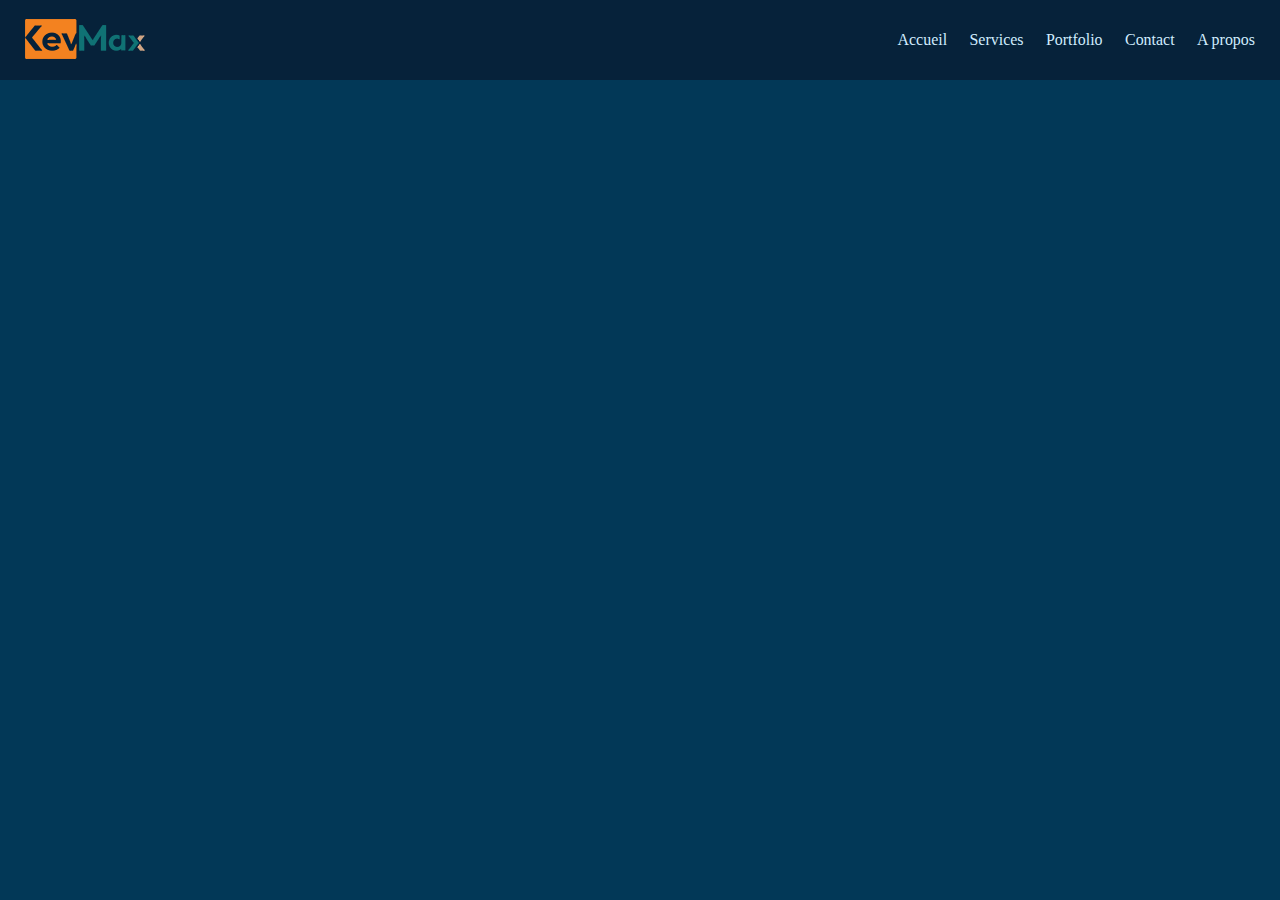
<file: HTML CSS/index.html>
<!DOCTYPE html>
<html lang="fr">

<head>
    <meta charset="UTF-8">
    <link rel="stylesheet" href="css_page1.css">
    <link rel="shortcut icon" href="favicon.png" type="image/x-icon">
    <meta http-equiv="X-UA-Compatible" content="IE=edge">
    <meta name="viewport" content="width=device-width, initial-scale=1.0">
    <title>KevMax SARL</title>
</head>

<body>
    <!-- Header menu design -->
    <header class="header">
        <div class="logo">
        <a href="logo">
            <img src="LOGO.png" alt="logo" title="Accueil">
        </a>
    </div>
        <nav class="navbar">
            <a href="#accueil">Accueil</a>
            <a href="#service">Services</a>
            <a href="#portfolio">Portfolio</a>
            <a href="#contact">Contact</a>
            <a href="#propos">A propos</a>
        </nav>
    </header>

<section class="herosection">
    <div class="hero-contain">
        <h1>Lorem ipsum <span>sit amet dolor</span></h1>
    </div>
</section>
    <script defer src="Script.js"></script>

</body>

</html>
</file>
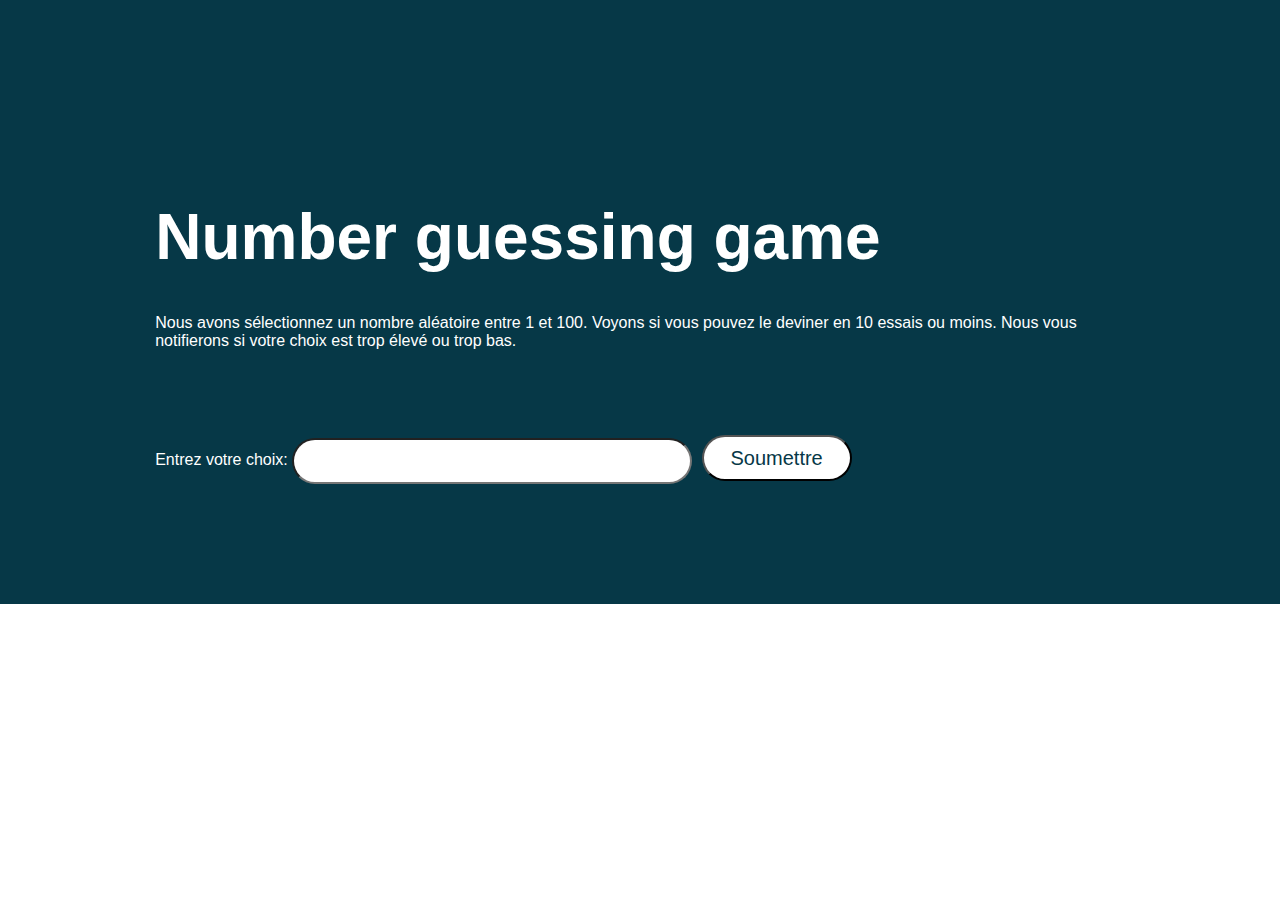
<file: Learning JavaScript/GuessGame.html>
<!DOCTYPE html>
<html lang="en-us">
  <head>
    <meta charset="utf-8">
    <link rel="stylesheet" href="cssGame.css">
    <title>Guess</title>
  </head>

  <body>
<section class="Guess" id="Guess">

  <div class="description">
    <h1>Number guessing game</h1>
    <p>Nous avons sélectionnez un nombre aléatoire entre 1 et 100. 
      Voyons si vous pouvez le deviner en 10 essais ou moins. 
      Nous vous notifierons si votre choix est trop élevé ou trop bas.</p>
  </div>

    <div class="game">
    <div class="form">
      <label for="guessField">Entrez votre choix: </label>
      <input type="number" min="1" max="100" required id="guessField" class="guessField">
      <!-- <input type="submit" value="Submit guess" class="guessSubmit"> -->
      <button type="button" class="guessSubmit">Soumettre</button>
    </div>

    <div class="resultParas">
      <p class="guesses"></p>
      <p class="lastResult"></p>
      <p class="lowOrHi"></p>
    </div>
  </div>

  </section>

    <script src="Script.js"></script>
  </body>
</html>
</file>
<file: HTML CSS/css_page1.css>
*
{
    font-family: 'poppins', 'sans serif';
    box-sizing: border-box;
    margin: 0;
    padding: 0;
    border: none;
    outline: none;
    scroll-behavior: smooth;
}
/* style de couleurs */
:root {
    --color-default: #023857;
    --black: #06223a;
    --gray1: #3a4455;
    --main-color: #F28123;
    --gray2: #2c323b;
    --blanc: #d1edff;
}
html {
    font-size: 62.3%;
    overflow-x: hidden;
}

body {
    background-color: var(--color-default);
    color: var(--blanc);
}

header {
    position: fixed;
    top: 0;
    left: 0;
    height: 80px;
    width: 100%;
    padding: 25px;
    background: var(--black);
    display: flex;
    justify-content: space-between;
    align-items: center;
    z-index: 100;
}

.logo {
    color: var(--blanc);
}

.navbar a{
    margin-left: 2rem;
    font-size: 1.6rem;
    text-decoration: none;
    color: var(--blanc);
    transition: .5s;
}

.navbar a:hover{
    color: var(--main-color);
}

.hero-section {
    display: flex;
    justify-content: center;
    align-items: center;
}

.hero-contain h1 {
    font-size: 5.6rem;
    color: var(--blanc);
    font-weight: 700;
}

.hero-contain h3:nth-last-of-type(2) {
    margin-bottom: 2rem;
}
</file>
<file: Learning JavaScript/cssGame.css>
* {
    padding: 0;
    margin: 0;
    text-decoration: none;
    outline: none;
    box-sizing: border-box;
    font-family: outfit, sans-serif;
}

:root {
    --primary: rgb(255, 174, 0);
    --secondary: rgb(6, 56, 71);
}

/* body {
    width: 50%;
    max-width: 800px;
    min-width: 480px;
    margin: 0 auto;
      } */

section {
    min-width: 100vh;
    padding: 10rem 9% 2rem;
    background-color: var(--secondary);
}

.description {
    display: inline-block;
    align-items: center;
    justify-content: space-between;
    color: white;

}

h1{
    margin: 40px;
    font-size: 4.0rem;
    }

p {
    margin: 40px;
}
.form{
    margin: 40px;
}
.form input[type="number"]
{
    width: 400px;
    height: 46px;
    border-radius: 65px;
    }

button {
    display: inline-block;
    background-color: white;
    border-radius: 65px;
    color: var(--secondary);
    text-align: center;
    font-size: 20px;
    padding: 10px;
    width: 200px;
    -webkit-transition: all 0.5s;
    -moz-transition: all 5.0s;
    -o-transition: all 0.5s;
    transition: all 0.5s;
    cursor: pointer;
    margin: 5px;
}

button:hover {
    background-color: var(--primary);
    color: white;
}

.lastResult{
    color: white;
    padding: 3px;
    }
.guessSubmit {
    height: 46px;
    width: 150px;
    border-radius: 65px;
}

label {
    color: white;
    
}
</file>
